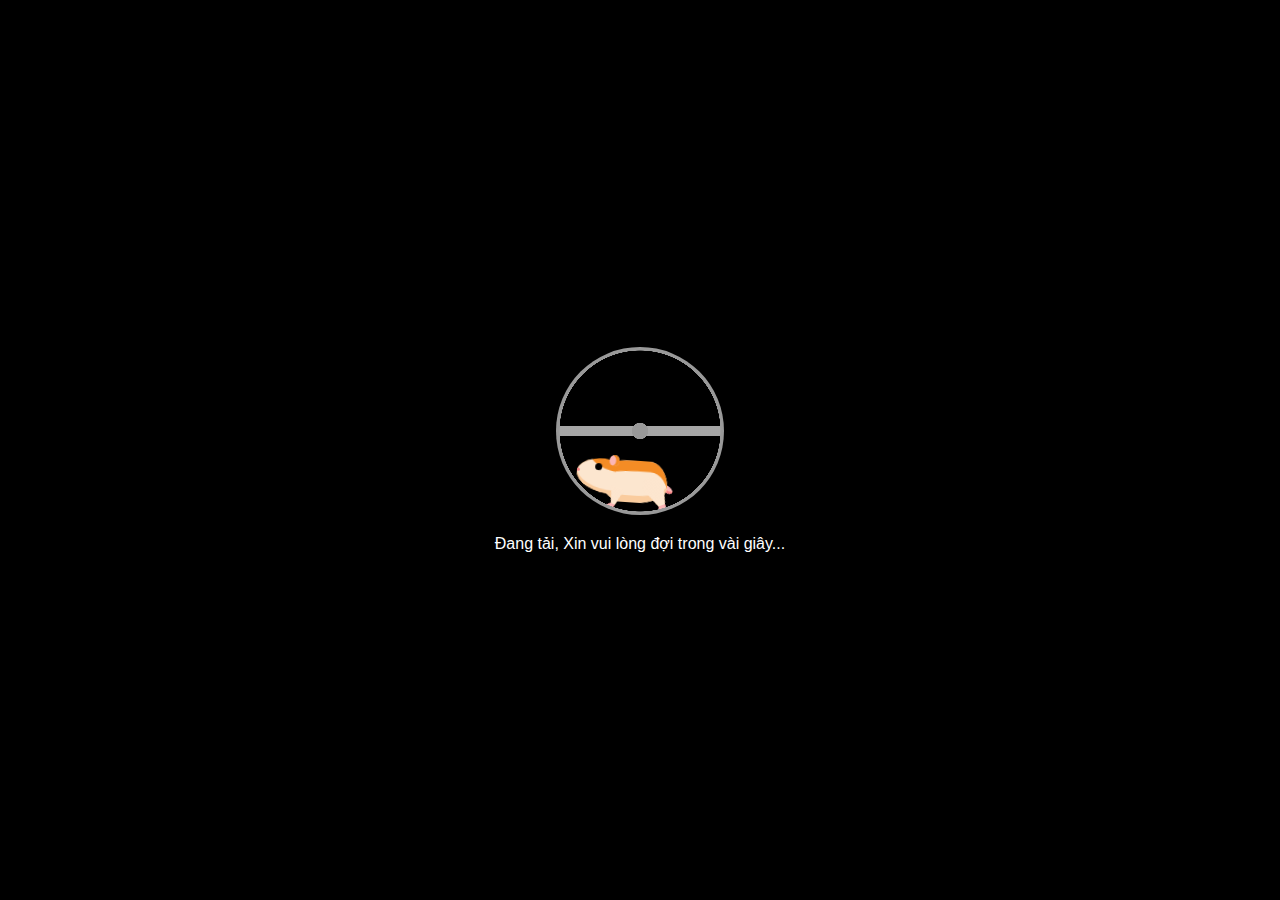
<file: index.html>
<!DOCTYPE html>
<html lang="vi">

<head>
    <meta charset="UTF-8">
    <meta name="viewport" content="width=device-width, initial-scale=1.0">
    <link rel="stylesheet" href="style.css">
    <title>Porfolio LongNguyenCS</title>
</head>

<body>
    <nav class="navbar">
        <a href="#section-home">Trang chủ</a>
        <a href="#section5">Liên hệ</a>
    </nav>

    <section id="section-home" class="section">
        <h1>Chào mừng đến với Portfolio của Long Nguyễn!</h1>
        <h3>Đây là nơi tôi chia sẻ dự án và kỹ năng của mình.</h3>
        <div class="wrapper">
            <div class="container">
                <input type="radio" name="slide" id="c1" checked>
                <label for="c1" class="card">
                    <button class="see-more">Xem thêm</button>
                    <div class="row">
                        <div class="icon">1</div>
                        <div class="description">
                            <h4>Artificial Intelligence</h4>
                            <p>Nhận diện bất thường trong video bằng DeepLearning</p>
                        </div>
                    </div>
                </label>
                <input type="radio" name="slide" id="c2">
                <label for="c2" class="card">
                    <button class="see-more">Xem thêm</button>
                    <div class="row">
                        <div class="icon">2</div>
                        <div class="description">
                            <h4>DevOps</h4>
                            <p>Triển khai CI/CD cho ứng dụng web</p>
                        </div>
                    </div>
                </label>
                <input type="radio" name="slide" id="c3">
                <label for="c3" class="card">
                    <button class="see-more">Xem thêm</button>
                    <div class="row">
                        <div class="icon">3</div>
                        <div class="description">
                            <h4>Data Analyst</h4>
                            <p>Hệ thống gợi ý phim - Thu thập, làm sạch và trực quan hóa dữ liệu</p>
                        </div>
                    </div>
                </label>
                <input type="radio" name="slide" id="c4">
                <label for="c4" class="card">
                    <button class="see-more">Xem thêm</button>
                    <div class="row">
                        <div class="icon">4</div>
                        <div class="description">
                            <h4>Các Sản phẩm khác</h4>
                            <p>Hệ thống quản lý thư viện, đặt hàng online,...</p>
                        </div>
                    </div>
                </label>
            </div>
        </div>
    </section>

    <section id="section1" class="section">
        <h2>Artificial Intelligence</h2>
        <p>Đang cập nhật project...</p>
    </section>

    <section id="section2" class="section">
        <h2>DevOps</h2>
        <p>Đang cập nhật project...</p>
    </section>

    <section id="section3" class="section">
        <div class="content-wrapper">
            <div class="content-box">
                <h2>Movie Recommend System</h2>
                <p><strong>Dữ liệu sử dụng:</strong> tmdb_5000_movies.csv, tmdb_5000_credits.csv</p>
                <p><strong>Tiền xử lý dữ liệu:</strong> Loại bỏ dữ liệu trống, Loại bỏ dữ liệu trùng lặp, Chuyển đổi dữ liệu JSON, Xử lý chuỗi,...</p>  
                <p><strong>Phương pháp phân tích dữ liệu:</strong> Hybrid kết hợp (Content-Based Filtering (Lọc dựa trên nội dung) + Collaborative Filtering (Lọc cộng tác))</p>  
                <p><strong>Độ đo tương đồng:</strong> Cosine, Ma trận người dùng - phim</p>
            </div>
    
            <div class="image-box">
                <img id="displayImage" src="./img/da_1.png" alt="Data Analysis">
            </div>
        </div>
    
        <div class="image-slider">
            <button onclick="changeImage(1)" class="slider-button">1</button>
            <button onclick="changeImage(2)" class="slider-button">2</button>
            <button onclick="changeImage(3)" class="slider-button">3</button>
            <button onclick="changeImage(4)" class="slider-button">4</button>
        </div>
    </section>
    
    <section id="section4" class="section">
        <h2>Các sản phẩm khác</h2>
        <p>Đang cập nhật project...
        </p>
    </section>
    <section id="section5" class="section">
        <!-- Ảnh PNG "Thank You" lớn ở giữa -->
        <div class="thank-image">
            <img src="img/thank.png" alt="Profile Image">
        </div>

        <!-- Các icon mạng xã hội -->
        <div class="social-icons">
            <a href="https://www.facebook.com/longng2k4ou" target="_blank">
                <img src="img/facebook.png" alt="Facebook">
            </a>
            <a href="https://www.linkedin.com/in/long-nguy%E1%BB%85n-263b4a269/" target="_blank">
                <img src="img/linkedin.png" alt="LinkedIn">
            </a>

            <a href="https://github.com/nguyenlongCS" target="_blank">
                <img src="img/github.png" alt="GitHub">
            </a>
            <a href="mailto:thanhlong86.tt@gmail.com" target="_blank">
                <img src="img/email.png" alt="Gmail">
            </a>
        </div>
    </section>
    <script>
        if (!sessionStorage.getItem("loaded")) {
            sessionStorage.setItem("loaded", "true");
            window.location.href = "loading.html";
        }
    </script>
    
    <script src="script.js"></script>
</body>

</html>
</file>
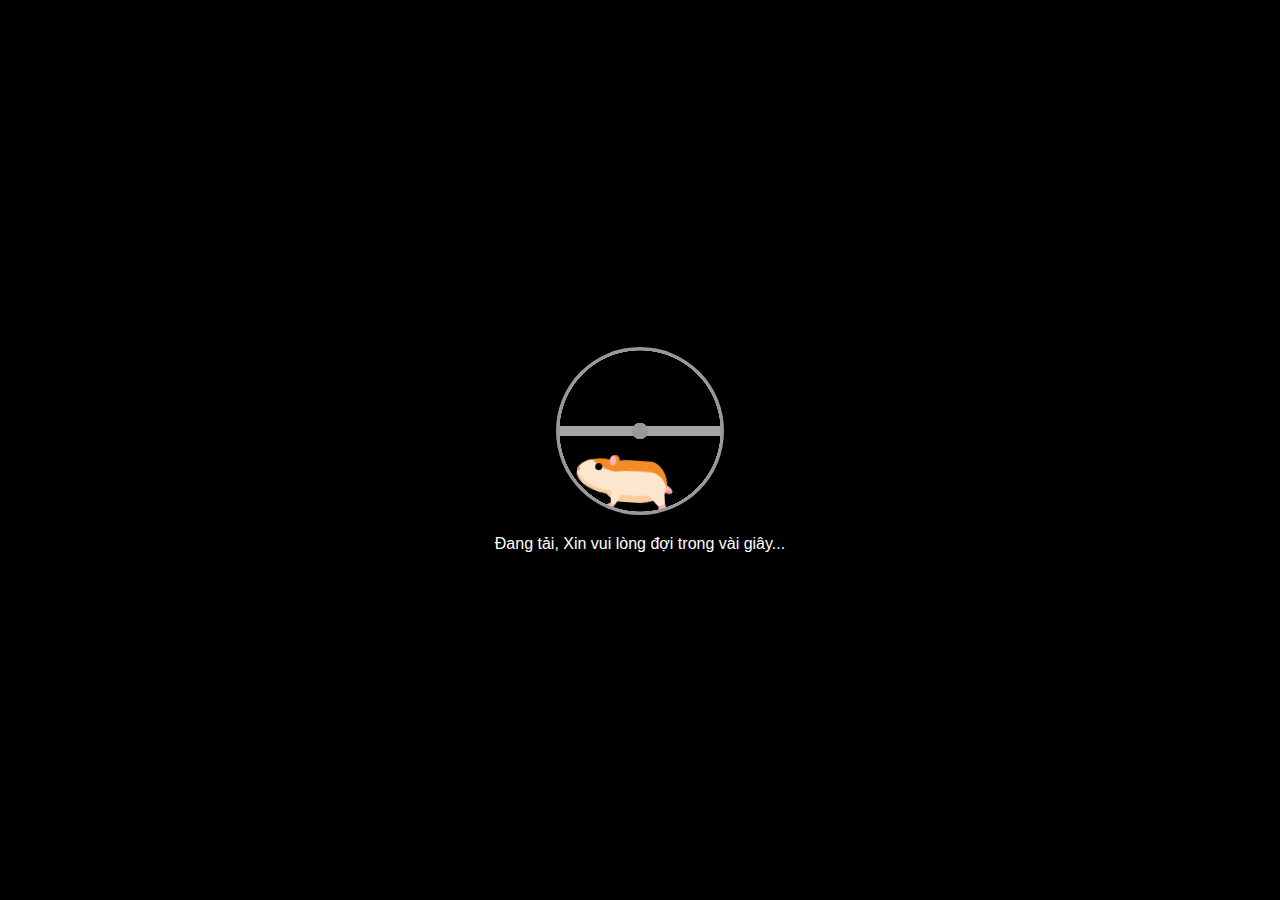
<file: loading.html>
<!DOCTYPE html>
<html lang="vi">
<head>
    <meta charset="UTF-8">
    <meta name="viewport" content="width=device-width, initial-scale=1.0">
    <title>Porfolio LongNguyenCS</title>
    <style>
        body {
            display: flex;
            justify-content: center;
            align-items: center;
            flex-direction: column;
            height: 100vh;
            background-color: #000000;
            margin: 0;
            font-family: Arial, sans-serif;
            color: #ffffff;
        }

        .loading-text {
            margin-top: 20px;
            font-size: 16px;
            text-align: center;
        }

        .wheel-and-hamster {
          --dur: 1s;
          position: relative;
          width: 12em;
          height: 12em;
          font-size: 14px;
        }

        .wheel,
        .hamster,
        .hamster div,
        .spoke {
          position: absolute;
        }

        .wheel,
        .spoke {
          border-radius: 50%;
          top: 0;
          left: 0;
          width: 100%;
          height: 100%;
        }

        .wheel {
          background: radial-gradient(100% 100% at center,hsla(0,0%,60%,0) 47.8%,hsl(0,0%,60%) 48%);
          z-index: 2;
        }

        .hamster {
          animation: hamster var(--dur) ease-in-out infinite;
          top: 50%;
          left: calc(50% - 3.5em);
          width: 7em;
          height: 3.75em;
          transform: rotate(4deg) translate(-0.8em,1.85em);
          transform-origin: 50% 0;
          z-index: 1;
        }

        .hamster__head {
          animation: hamsterHead var(--dur) ease-in-out infinite;
          background: hsl(30,90%,55%);
          border-radius: 70% 30% 0 100% / 40% 25% 25% 60%;
          box-shadow: 0 -0.25em 0 hsl(30,90%,80%) inset,
                0.75em -1.55em 0 hsl(30,90%,90%) inset;
          top: 0;
          left: -2em;
          width: 2.75em;
          height: 2.5em;
          transform-origin: 100% 50%;
        }

        .hamster__ear {
          animation: hamsterEar var(--dur) ease-in-out infinite;
          background: hsl(0,90%,85%);
          border-radius: 50%;
          box-shadow: -0.25em 0 hsl(30,90%,55%) inset;
          top: -0.25em;
          right: -0.25em;
          width: 0.75em;
          height: 0.75em;
          transform-origin: 50% 75%;
        }

        .hamster__eye {
          animation: hamsterEye var(--dur) linear infinite;
          background-color: hsl(0,0%,0%);
          border-radius: 50%;
          top: 0.375em;
          left: 1.25em;
          width: 0.5em;
          height: 0.5em;
        }

        .hamster__nose {
          background: hsl(0,90%,75%);
          border-radius: 35% 65% 85% 15% / 70% 50% 50% 30%;
          top: 0.75em;
          left: 0;
          width: 0.2em;
          height: 0.25em;
        }

        .hamster__body {
          animation: hamsterBody var(--dur) ease-in-out infinite;
          background: hsl(30,90%,90%);
          border-radius: 50% 30% 50% 30% / 15% 60% 40% 40%;
          box-shadow: 0.1em 0.75em 0 hsl(30,90%,55%) inset,
                0.15em -0.5em 0 hsl(30,90%,80%) inset;
          top: 0.25em;
          left: 2em;
          width: 4.5em;
          height: 3em;
          transform-origin: 17% 50%;
          transform-style: preserve-3d;
        }

        .hamster__limb--fr,
        .hamster__limb--fl {
          clip-path: polygon(0 0,100% 0,70% 80%,60% 100%,0% 100%,40% 80%);
          top: 2em;
          left: 0.5em;
          width: 1em;
          height: 1.5em;
          transform-origin: 50% 0;
        }

        .hamster__limb--fr {
          animation: hamsterFRLimb var(--dur) linear infinite;
          background: linear-gradient(hsl(30,90%,80%) 80%,hsl(0,90%,75%) 80%);
          transform: rotate(15deg) translateZ(-1px);
        }

        .hamster__limb--fl {
          animation: hamsterFLLimb var(--dur) linear infinite;
          background: linear-gradient(hsl(30,90%,90%) 80%,hsl(0,90%,85%) 80%);
          transform: rotate(15deg);
        }

        .hamster__limb--br,
        .hamster__limb--bl {
          border-radius: 0.75em 0.75em 0 0;
          clip-path: polygon(0 0,100% 0,100% 30%,70% 90%,70% 100%,30% 100%,40% 90%,0% 30%);
          top: 1em;
          left: 2.8em;
          width: 1.5em;
          height: 2.5em;
          transform-origin: 50% 30%;
        }

        .hamster__limb--br {
          animation: hamsterBRLimb var(--dur) linear infinite;
          background: linear-gradient(hsl(30,90%,80%) 90%,hsl(0,90%,75%) 90%);
          transform: rotate(-25deg) translateZ(-1px);
        }

        .hamster__limb--bl {
          animation: hamsterBLLimb var(--dur) linear infinite;
          background: linear-gradient(hsl(30,90%,90%) 90%,hsl(0,90%,85%) 90%);
          transform: rotate(-25deg);
        }

        .hamster__tail {
          animation: hamsterTail var(--dur) linear infinite;
          background: hsl(0,90%,85%);
          border-radius: 0.25em 50% 50% 0.25em;
          box-shadow: 0 -0.2em 0 hsl(0,90%,75%) inset;
          top: 1.5em;
          right: -0.5em;
          width: 1em;
          height: 0.5em;
          transform: rotate(30deg) translateZ(-1px);
          transform-origin: 0.25em 0.25em;
        }

        .spoke {
          animation: spoke var(--dur) linear infinite;
          background: radial-gradient(100% 100% at center,hsl(0,0%,60%) 4.8%,hsla(0,0%,60%,0) 5%),
                linear-gradient(hsla(0,0%,55%,0) 46.9%,hsl(0,0%,65%) 47% 52.9%,hsla(0,0%,65%,0) 53%) 50% 50% / 99% 99% no-repeat;
        }

        /* Animations */
        @keyframes hamster {
          from, to {
            transform: rotate(4deg) translate(-0.8em,1.85em);
          }

          50% {
            transform: rotate(0) translate(-0.8em,1.85em);
          }
        }

        @keyframes hamsterHead {
          from, 25%, 50%, 75%, to {
            transform: rotate(0);
          }

          12.5%, 37.5%, 62.5%, 87.5% {
            transform: rotate(8deg);
          }
        }

        @keyframes hamsterEye {
          from, 90%, to {
            transform: scaleY(1);
          }

          95% {
            transform: scaleY(0);
          }
        }

        @keyframes hamsterEar {
          from, 25%, 50%, 75%, to {
            transform: rotate(0);
          }

          12.5%, 37.5%, 62.5%, 87.5% {
            transform: rotate(12deg);
          }
        }

        @keyframes hamsterBody {
          from, 25%, 50%, 75%, to {
            transform: rotate(0);
          }

          12.5%, 37.5%, 62.5%, 87.5% {
            transform: rotate(-2deg);
          }
        }

        @keyframes hamsterFRLimb {
          from, 25%, 50%, 75%, to {
            transform: rotate(50deg) translateZ(-1px);
          }

          12.5%, 37.5%, 62.5%, 87.5% {
            transform: rotate(-30deg) translateZ(-1px);
          }
        }

        @keyframes hamsterFLLimb {
          from, 25%, 50%, 75%, to {
            transform: rotate(-30deg);
          }

          12.5%, 37.5%, 62.5%, 87.5% {
            transform: rotate(50deg);
          }
        }

        @keyframes hamsterBRLimb {
          from, 25%, 50%, 75%, to {
            transform: rotate(-60deg) translateZ(-1px);
          }

          12.5%, 37.5%, 62.5%, 87.5% {
            transform: rotate(20deg) translateZ(-1px);
          }
        }

        @keyframes hamsterBLLimb {
          from, 25%, 50%, 75%, to {
            transform: rotate(20deg);
          }

          12.5%, 37.5%, 62.5%, 87.5% {
            transform: rotate(-60deg);
          }
        }

        @keyframes hamsterTail {
          from, 25%, 50%, 75%, to {
            transform: rotate(30deg) translateZ(-1px);
          }

          12.5%, 37.5%, 62.5%, 87.5% {
            transform: rotate(10deg) translateZ(-1px);
          }
        }

        @keyframes spoke {
          from {
            transform: rotate(0);
          }

          to {
            transform: rotate(-1turn);
          }
        }
    </style>
</head>
<body>
    <div class="wheel-and-hamster">
        <div class="wheel"></div>
        <div class="hamster">
            <div class="hamster__body">
                <div class="hamster__head">
                    <div class="hamster__ear"></div>
                    <div class="hamster__eye"></div>
                    <div class="hamster__nose"></div>
                </div>
                <div class="hamster__limb hamster__limb--fr"></div>
                <div class="hamster__limb hamster__limb--fl"></div>
                <div class="hamster__limb hamster__limb--br"></div>
                <div class="hamster__limb hamster__limb--bl"></div>
                <div class="hamster__tail"></div>
            </div>
        </div>
        <div class="spoke"></div>
    </div>
    <div class="loading-text">
        Đang tải, Xin vui lòng đợi trong vài giây...
    </div>
    <script>
        setTimeout(() => {
            window.location.href = "index.html"; // Chuyển hướng sau 3 giây
        }, 3000);
    </script>
</body>
</html>
</file>
<file: style.css>
* {
    box-sizing: border-box;
    margin: 0;
    padding: 0;
    font-family: Arial, Helvetica, sans-serif;
    scroll-behavior: smooth;
}

body {
    background: url('./img/bgweb.webp') no-repeat center center fixed;
    background-size: cover;
    color: #fff;
    overflow-x: hidden;
}

/* Navbar Styles */
.navbar {
    position: fixed;
    top: 0;
    width: 100%;
    background-color: rgba(51, 51, 51, 0.9);
    padding: 15px;
    z-index: 1000;
    display: flex;
    justify-content: flex-start;
    gap: 20px;
}

.navbar a {
    color: white;
    text-decoration: none;
    font-weight: bold;
    transition: color 0.3s ease;
    padding: 5px 15px;
}

.navbar a:hover {
    color: #4CAF50;
}

.navbar a.active {
    color: #4CAF50;
    border-bottom: 2px solid #4CAF50;
}

/* General Section Styles */
.section {
    min-height: 100vh;
    padding: 80px 40px;
    display: flex;
    flex-direction: column;
    justify-content: center;
    align-items: center;
    text-align: center;
    background-color: rgba(0, 0, 0, 0.6);
    opacity: 0;
    transition: opacity 0.5s ease-in-out;
}

.section.visible {
    opacity: 1;
}

/* Typography */
h1 {
    font-size: 3rem;
    font-weight: bold;
    text-transform: uppercase;
    margin-bottom: 1rem;
    color: #fff;
    text-shadow: 2px 2px 4px rgba(0, 0, 0, 0.5);
}

h2 {
    font-size: 2.5rem;
    margin-bottom: 1.5rem;
    color: #4CAF50;
    text-transform: uppercase;
}

h3 {
    font-size: 1.5rem;
    font-weight: 500;
    margin-bottom: 2rem;
    color: #ddd;
}

/* Card Carousel Styles */
.wrapper {
    display: flex;
    align-items: center;
    justify-content: center;
    min-height: 60vh;
    width: 100%;
    padding: 20px;
}

.container {
    height: 400px;
    display: flex;
    justify-content: center;
    align-items: center;
    gap: 20px;
}

/* Card Styles */
.card {
    width: 80px;
    height: 100%;
    border-radius: 2rem;
    background-size: cover;
    background-position: center;
    cursor: pointer;
    display: flex;
    align-items: flex-end;
    transition: .6s cubic-bezier(.28, -0.03, 0, .99);
    box-shadow: 0px 10px 30px -5px rgba(0, 0, 0, 0.8);
    overflow: hidden;
    position: relative;
}

.card .row {
    display: flex;
    align-items: center;
    padding: 15px;
    background: linear-gradient(to top, rgba(0,0,0,0.9), transparent);
    width: 100%;
}

.card .icon {
    background: #223;
    border-radius: 50%;
    width: 50px;
    height: 50px;
    display: flex;
    align-items: center;
    justify-content: center;
    margin-right: 15px;
    flex-shrink: 0;
}

.card .description {
    flex-grow: 1;
    opacity: 0;
    transform: translateY(30px);
    transition: all 0.3s ease;
}

.description h4 {
    text-transform: uppercase;
    margin-bottom: 5px;
    color: #fff;
}

.description p {
    color: #b0b0ba;
    font-size: 0.9rem;
}

/* Card Backgrounds */
.card[for="c1"] { background-image: url('./img/AI.jpg'); }
.card[for="c2"] { background-image: url('./img/devops.png'); }
.card[for="c3"] { background-image: url('./img/da.jpg'); }
.card[for="c4"] { background-image: url('./img/coder.jpg'); }

/* Card Expansion */
input[type="radio"] {
    display: none;
}

input:checked + label {
    width: 600px;
}

input:checked + label .description {
    opacity: 1;
    transform: translateY(0);
}

/* See More Button */
.see-more {
    position: absolute;
    top: 10px;
    right: 10px;
    background-color: #4CAF50;
    color: white;
    padding: 8px 16px;
    border: none;
    border-radius: 20px;
    cursor: pointer;
    transition: all 0.3s ease;
    opacity: 0;
    transform: translateY(-10px);
    font-size: 0.9rem;
}

.see-more:hover {
    background-color: #45a049;
    transform: translateY(-10px) scale(1.05);
}

input:checked + label .see-more {
    opacity: 1;
    transform: translateY(0);
}
#section1 {
    position: relative;
    background-image: url('./img/AI.jpg');
    background-size: cover;
    padding: 80px 20px;
}
#section2 {
    position: relative;
    background-image: url('./img/devops.png');
    background-size: cover;
    padding: 80px 20px;
}
#section4 {
    position: relative;
    background-image: url('./img/coder.jpg');
    background-size: cover;
    padding: 80px 20px;
}
/* Section 3 Specific Styles */
#section3 {
    position: relative;
    background-image: url('./img/da_bg.png');
    background-size: cover;
    padding: 80px 20px;
}

.content-wrapper {
    display: flex;
    flex-wrap: wrap;
    gap: 30px;
    justify-content: center;
    max-width: 1600px;
    margin: 0 auto;
}

.content-box {
    flex: 1;
    min-width: 300px;
    max-width: 700px;
    background: rgba(11, 202, 216, 0.2);
    padding: 30px;
    border-radius: 15px;
    box-shadow: 0 4px 15px rgba(0, 0, 0, 0.3);
    backdrop-filter: blur(10px);
}

.content-box h2 {
    color: #4CAF50;
    margin-bottom: 25px;
    font-size: 2rem;
}

.content-box p {
    text-align: left;
    margin-bottom: 15px;
    line-height: 1.6;
    font-size: 1.1rem;
}

.content-box p strong {
    color: #4CAF50;
    font-weight: bold;
}

.image-box {
    flex: 1;
    min-width: 300px;
    max-width: 790px;
    height: 500px;
    border-radius: 15px;
    overflow: hidden;
    box-shadow: 0 4px 15px rgba(0, 0, 0, 0.3);
}

.image-box img {
    width: 100%;
    height: 100%;
    object-fit: contain;
    background-color: rgba(0, 0, 0, 0.2);
    transition: transform 0.3s ease;
}

.image-slider {
    margin-top: 20px;
    display: flex;
    gap: 10px;
    justify-content: center;
}

.image-slider button {
    background-color: rgba(0, 123, 255, 0.8);
    border: none;
    color: white;
    padding: 10px 20px;
    border-radius: 5px;
    cursor: pointer;
    transition: all 0.3s ease;
    font-size: 1rem;
}

.image-slider button:hover {
    background-color: rgba(0, 98, 204, 0.9);
    transform: scale(1.1);
}

/* Contact Section Styles */
.thank-image {
    margin: 20px 0;
}

.thank-image img {
    max-width: 800px;
    width: 100%;
    height: auto;
}

.social-icons {
    display: flex;
    flex-wrap: wrap;
    justify-content: center;
    gap: 50px;
    margin-top: 40px;
}

.social-icons a {
    transition: transform 0.3s ease;
}

.social-icons a img {
    width: 80px;
    height: 80px;
    transition: transform 0.3s ease;
}

.social-icons a:hover {
    transform: scale(1.2);
}

/* Responsive Design */
@media (max-width: 1200px) {
    .content-wrapper {
        flex-direction: column;
        align-items: center;
    }

    .content-box, .image-box {
        max-width: 100%;
    }
}

@media (max-width: 768px) {
    .section {
        padding: 60px 20px;
    }

    h1 {
        font-size: 2rem;
    }

    h2 {
        font-size: 1.8rem;
    }

    .container {
        flex-direction: column;
        height: auto;
        gap: 15px;
    }

    .card {
        width: 100%;
        height: 200px;
    }

    input:checked + label {
        width: 100%;
    }

    .social-icons {
        gap: 30px;
    }

    .social-icons a img {
        width: 60px;
        height: 60px;
    }
}

@media (max-width: 480px) {
    .navbar {
        padding: 10px;
    }

    .navbar a {
        padding: 5px 10px;
        font-size: 0.9rem;
    }

    .content-box {
        padding: 20px;
    }

    .content-box p {
        font-size: 1rem;
    }

    .image-slider button {
        padding: 8px 15px;
        font-size: 0.9rem;
    }
}
</file>
